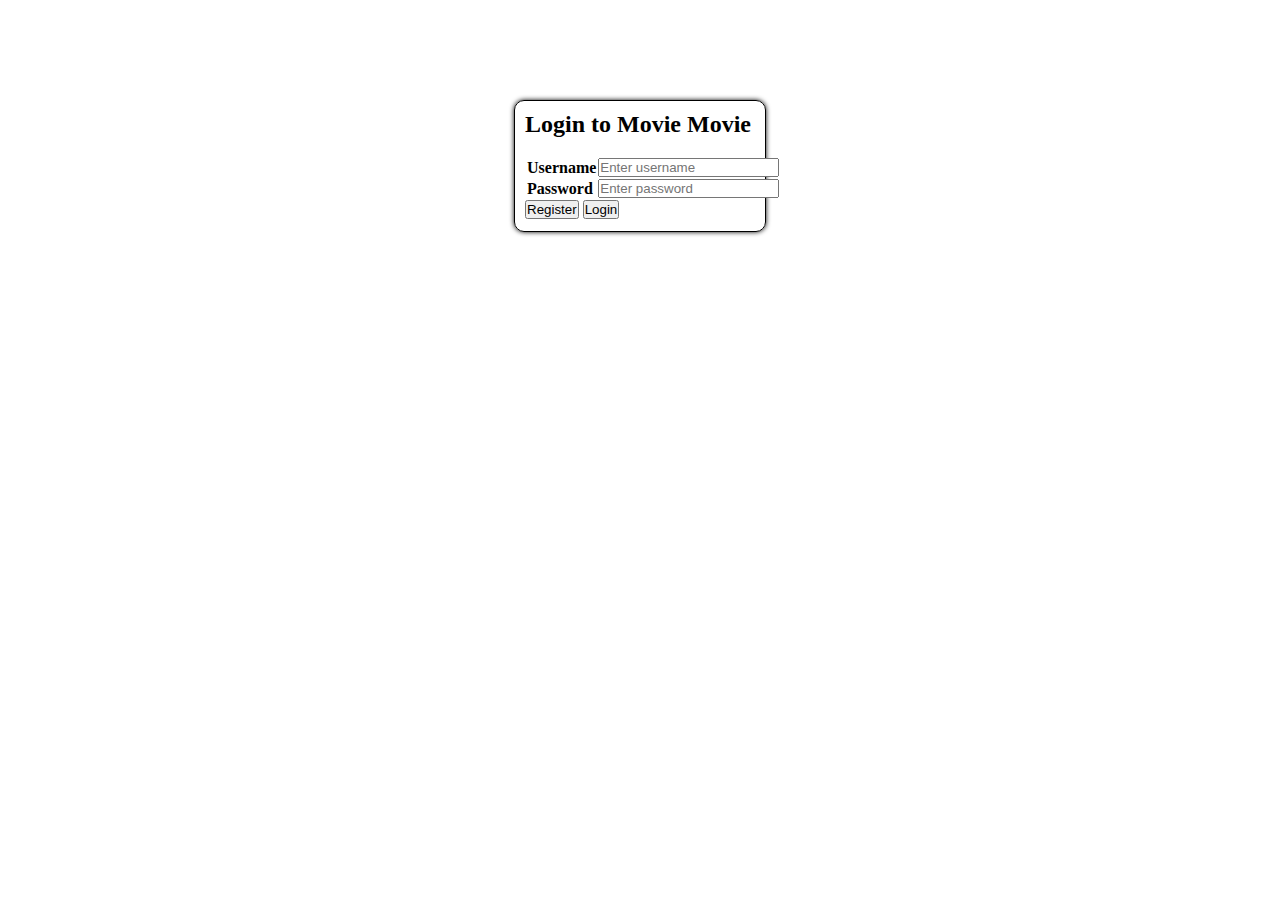
<file: webproject1/WebContent/index.html>
<!doctype html>
<html lang="en">

<head>
    <meta charset="UTF-8">
    <title>Movie Movie</title>
    <link rel="stylesheet" href="css/login.css" type="text/css">
</head>

<body>
    <div id="container">
        <div id="login_box">
            <h2>Login to Movie Movie</h2>
            <br>
            <!-- Set the method to POST to avoid username/password showing on URL
        Disable the default action because our JS function will handle it. -->
            <form id="login_form" action="#" method="post">
                <table>
                    <tr>
                        <td><label for="username"><b>Username</b></label></td>
                        <td><input type="text" placeholder="Enter username" name="username"></td>
                    </tr>
                    <tr>
                        <td><label for="password"><b>Password</b></label></td><td><input type="password" placeholder="Enter password" name="password"></td>
                    </tr>
                </table>
                <input type="button" id="register" value="Register">
                <input type="submit" value="Login">
                <br>
                <span style="color: red" id="login_span"></span>
            </form>
        </div>
        <div id="register_box">
            <h2>Register Here</h2>
            <br>
            <form id="register_form" action="#" method="post">
                <table>
                    <tr>
                        <td><label for="username"><b>Username</b></label></td>
                        <td><input type="text" placeholder="Enter Username" name="username"></td>
                    </tr>
                    <tr>
                        <td><label for="password"><b>Password</b></label></td>
                        <td><input type="password" placeholder="Enter Password" name="password"></td>
                    </tr>
                    <tr>
                        <td><label for="re-password"><b>Password</b></label></td>
                        <td><input type="password" placeholder="Re-enter Password" name="re-password"></td>
                    </tr>
                </table>
                <input type="button" id="cancel" value="Cancel">
                <input type="submit" value="Register">
                <br>
                <span style="color: red" id="register_span"></span>
            </form>
        </div>
    </div>
    <script src="https://ajax.googleapis.com/ajax/libs/jquery/3.3.1/jquery.min.js"></script>
    <script src="js/login.js"></script>
    <script>
    console.log("username: iamusername");
    console.log("password: iampassword");

    register.onclick = register_button;
    cancel.onclick = login_button;

    // test_login();
    // test_register();
    </script>
</body>

</html>
</file>
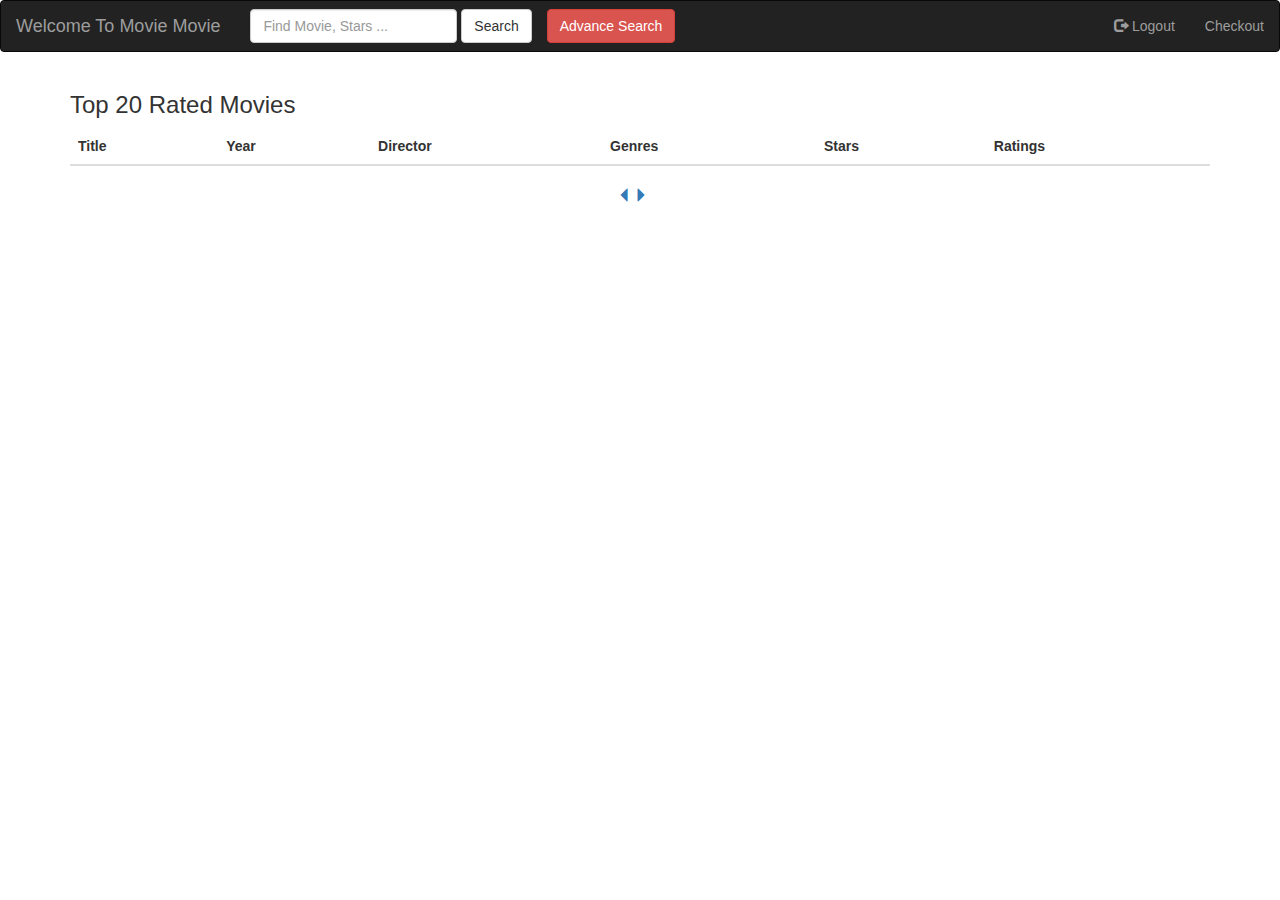
<file: webproject1/WebContent/advance-search.html>
<!DOCTYPE html>
<html lang="en">

<head>
    <title>Bootstrap Example</title>
    <meta charset="utf-8">
    <meta name="viewport" content="width=device-width, initial-scale=1">
    <link rel="stylesheet" href="https://maxcdn.bootstrapcdn.com/bootstrap/3.3.7/css/bootstrap.min.css">
</head>

<body>
    <nav class="navbar navbar-inverse">
        <div class="container-fluid">
            <div class="navbar-header">
                <a class="navbar-brand" href="main.html">Welcome To Movie Movie</a>
            </div>
            <form class="navbar-form navbar-left" action="index.html" method="post">
                <div class="form-group">
                    <!-- search is the parameter -->
                    <input type="text" class="form-control" placeholder="Find Movie, Stars ..." name="search">
                </div>
                <button type="submit" class="btn btn-default">Search</button>
            </form>
            <button class="btn btn-danger navbar-btn">Advance Search</button>
            <ul class="nav navbar-nav navbar-right">
                <li><a href="index.html"><span class="glyphicon glyphicon-log-out"></span> Logout</a></li>
                <li><a href="#">Checkout</a></li>
            </ul>
        </div>
    </nav>
    <div class="container" style="position: relative;">
        <h3>Top 20 Rated Movies</h3>
        <table class="table table-hover">
            <thead>
                <tr>
                    <th>Title</th>
                    <th>Year</th>
                    <th>Director</th>
                    <th>Genres</th>
                    <th>Stars</th>
                    <th>Ratings</th>
                </tr>
            </thead>
            <tbody id="table_body"></tbody>
        </table>
        <div id="paging" style="position:absolute; left: 48%; top: 100%;">
            <a href="javascript:;"><span class="glyphicon glyphicon-triangle-left"></span></a>
            <a href="javascript:;"><span class="glyphicon glyphicon-triangle-right"></span></a>
        </div>
    </div>
    <script src="https://ajax.googleapis.com/ajax/libs/jquery/3.3.1/jquery.min.js"></script>
    <script src="https://maxcdn.bootstrapcdn.com/bootstrap/3.3.7/js/bootstrap.min.js"></script>
    <!-- <script>
    $.post("api/main", { paging: "0" }, function(data) {
        // alert(data["status"]);
        let tBody = $("#table_body");
        for (let i = 0; i < data.length; i++) {
            // Concatenate the html tags with resultData jsonObject
            let rowHTML = "";
            rowHTML += "<tr>";
            rowHTML +=
                "<td>" + '<a href="#" style="text-decoration: none;">' + data[i]["title"] + '</a>' + "</td>";
            rowHTML +=
                "<td>" + data[i]["year"] + "</td>";
            rowHTML +=
                "<td>" + data[i]["director"] + "</td>";
            rowHTML +=
                "<td>" + data[i]["genres"] + "</td>";
            rowHTML +=
                "<td>" + '<a href="#" style="text-decoration: none;">' + data[i]["stars"] + '</a>' + "</td>";
            rowHTML +=
                "<td>" + data[i]["ratings"] + "</td>";
            rowHTML += "</tr>";

            // Append the row created to the table body, which will refresh the page
            tBody.append(rowHTML);
        }
    }, "json");

    </script>
    <script src="js/search.js"></script> -->
</body>

</html>
</file>
<file: webproject1/WebContent/css/login.css>
* {
    margin: 0;
    padding: 0;
}
#container{
    width: 250px;
    /*login    h-130
      register h-150
    */
    height: 130px;
    border: 1px solid;
    border-radius: 10px;
    box-shadow: 0 0 5px #000;
    margin: 100px auto;
    position: relative;
}
#login_box {
    /*set high and width*/
    width: 230px;
    height: 110px;
    /*background-color: red;*/
    position: absolute;
    top: 10px;
    left: 10px;
    display: block;
}
#register_box {
    width: 230px;
    height: 130px;
    /*background-color: yellow;*/
    position: absolute;
    top: 10px;
    left: 10px;
    display: none;
}
</file>
